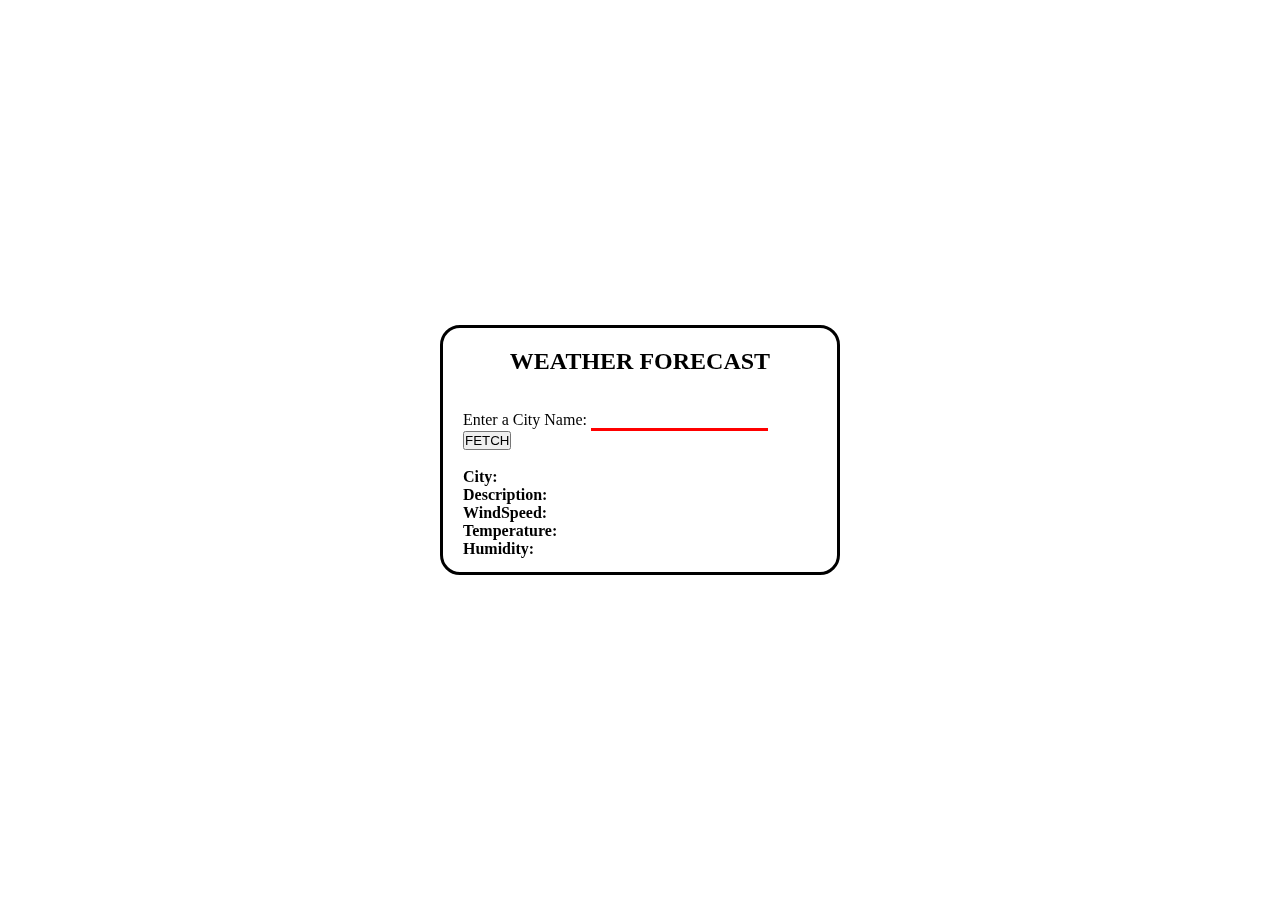
<file: index.html>
<!DOCTYPE html>
<html>
<head>
	<meta charset="utf-8">
	<meta name="viewport" content="width=device-width, initial-scale=1">
	<link rel="stylesheet" type="text/css" href="index.css">
	<title>Weather CLone</title>
</head>
<body>
<div class="container">
	<div class="main">
	<h2 align="center"> WEATHER FORECAST</h2><br><br>
	<div>
	<label for="city"> Enter a City Name:</label>
	<input type="text" id="cityname" required>
	<button type="button" onclick="fetchData()"> FETCH </button>	
	</div>
	<br>
<div>
<span><b>City: </b><span id="city"></span></span><br>
<span><b>Description: </b><span id="desc"></span></span><br>
<span><b>WindSpeed: </b><span id="ws"></span></span><br>
<span><b>Temperature: </b><span id="temp"></span></span><br>
<span><b>Humidity: </b><span id="hum"></span></span><br>
</div>
</div>
</div>
</body>
<script type="text/javascript" src="index.js"></script>
</html>
</file>
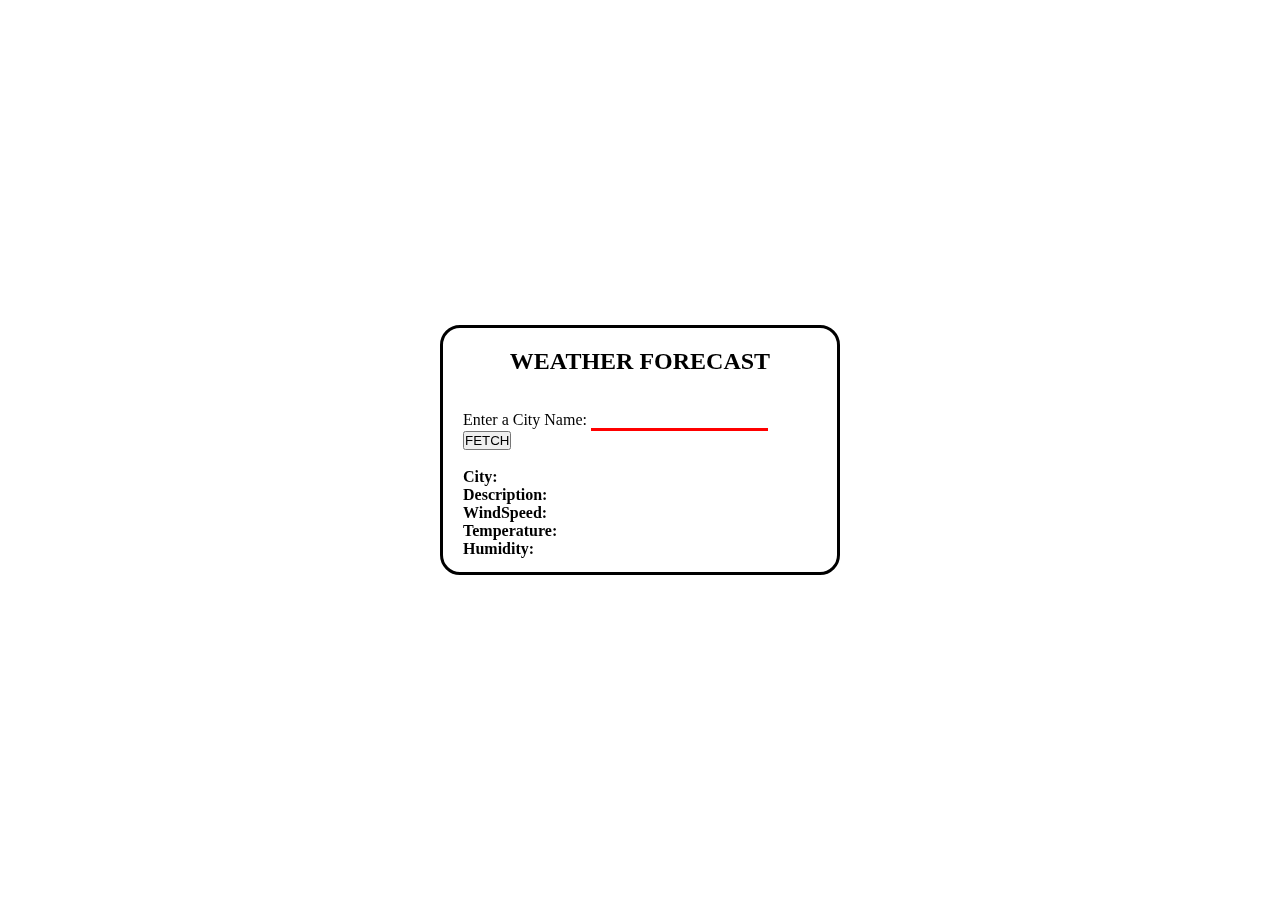
<file: Weather.html>
<!DOCTYPE html>
<html>
<head>
	<meta charset="utf-8">
	<meta name="viewport" content="width=device-width, initial-scale=1">
	<link rel="stylesheet" type="text/css" href="Weather.css">
	<title>Weather CLone</title>
</head>
<body>
<div class="container">
	<div class="main">
	<h2 align="center"> WEATHER FORECAST</h2><br><br>
	<div>
	<label for="city"> Enter a City Name:</label>
	<input type="text" id="cityname" required>
	<button type="button" onclick="fetchData()"> FETCH </button>	
	</div>
	<br>
<div>
<span><b>City: </b><span id="city"></span></span><br>
<span><b>Description: </b><span id="desc"></span></span><br>
<span><b>WindSpeed: </b><span id="ws"></span></span><br>
<span><b>Temperature: </b><span id="temp"></span></span><br>
<span><b>Humidity: </b><span id="hum"></span></span><br>
</div>
</div>
</div>
</body>
<script type="text/javascript" src="Weather.js"></script>
</html>
</file>
<file: index.css>
*
{
	margin: 0px;
	padding: 0px;
	box-sizing: border-box;
}
.container
{
	height: 100vh;
	width: 100%;
	position: fixed;
	top: 0px;
	left: 0px;
/*	background-image: linear-gradient(to right, blue,skyblue,cyan);*/
	background-image: url('https://t4.ftcdn.net/jpg/04/97/80/99/360_F_497809944_FMo3DO6j7XSlb9rZKOlnqaaWoJhuZXBm.jpg');
	display: flex;
	justify-content: center;
	align-items: center;
}
.main
{
	height: 250px;
	width: 400px;
	background-color: whitesmoke;
	background-color: transparent;
	border: solid black;
	border-radius: 20px;
	overflow: hidden;
	padding: 20px;
}
.main: hover
{
animation-delay: 3s;
}

#cityname
{
	border: none;
	outline: none;
	border-bottom: 3px solid red;
}
</file>
<file: Weather.css>
*
{
	margin: 0px;
	padding: 0px;
	box-sizing: border-box;
}
.container
{
	height: 100vh;
	width: 100%;
	position: fixed;
	top: 0px;
	left: 0px;
/*	background-image: linear-gradient(to right, blue,skyblue,cyan);*/
	background-image: url('https://t4.ftcdn.net/jpg/04/97/80/99/360_F_497809944_FMo3DO6j7XSlb9rZKOlnqaaWoJhuZXBm.jpg');
	display: flex;
	justify-content: center;
	align-items: center;
}
.main
{
	height: 250px;
	width: 400px;
	background-color: whitesmoke;
	background-color: transparent;
	border: solid black;
	border-radius: 20px;
	overflow: hidden;
	padding: 20px;
}
.main: hover
{
animation-delay: 3s;
}

#cityname
{
	border: none;
	outline: none;
	border-bottom: 3px solid red;
}
</file>
